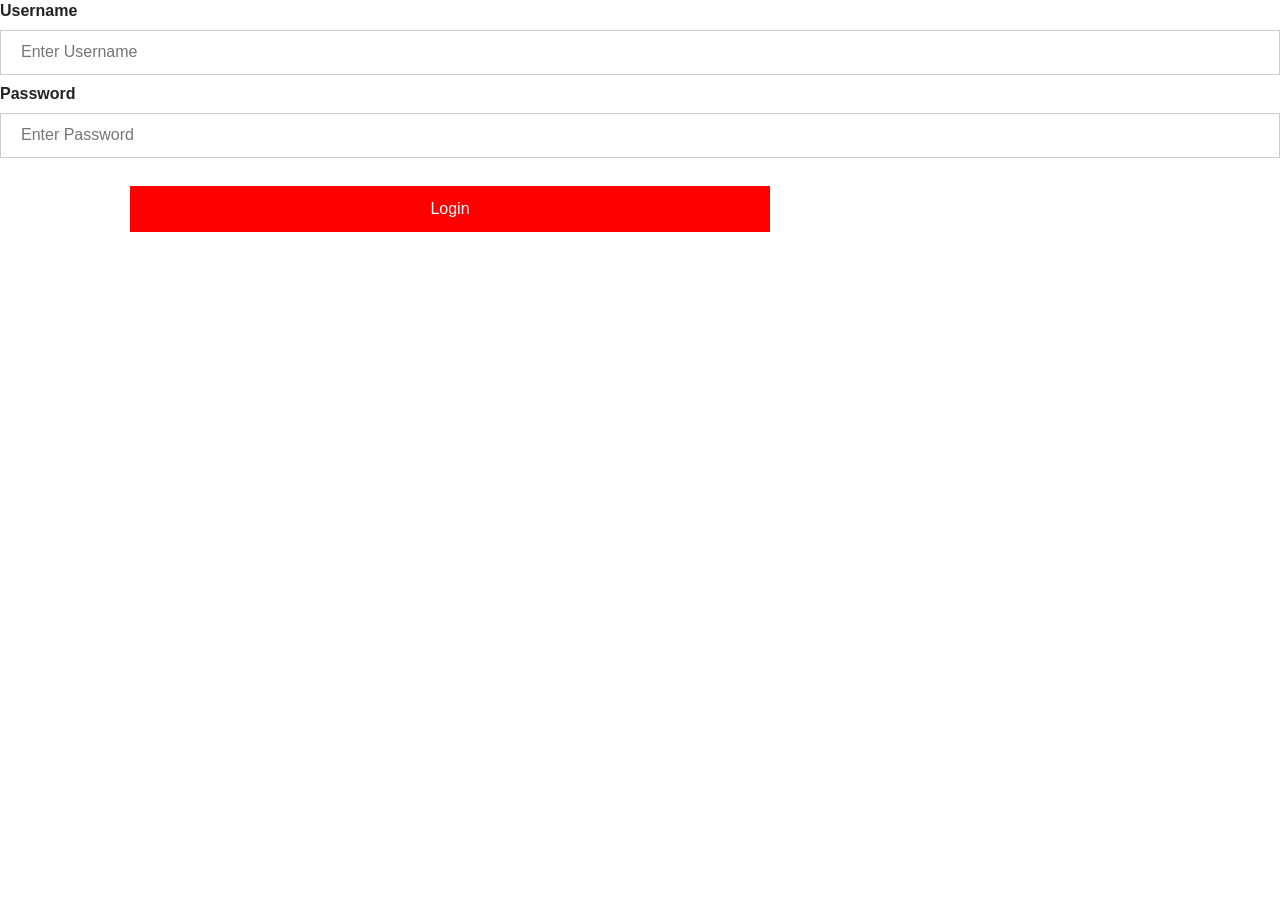
<file: Website/loginpage.html>
<!doctype html>
<html class="no-js" lang="">
<head>
    <meta charset="utf-8">
    <meta http-equiv="x-ua-compatible" content="ie=edge">
    <title>DeGokkers</title>
    <meta name="description" content="">
    <meta name="viewport" content="width=device-width, initial-scale=1">

    <link rel="manifest" href="site.webmanifest">
    <link rel="apple-touch-icon" href="icon.png">
    <!-- Place favicon.ico in the root directory -->

    <link rel="stylesheet" href="css/normalize.css">
    <link rel="stylesheet" href="css/main.css">
</head>
<body>
<form action="action_page.php">

    <div class="container">
        <label for="uname"><b>Username</b></label>
        <input type="text" placeholder="Enter Username" name="uname" required>

        <label for="psw"><b>Password</b></label>
        <input type="password" placeholder="Enter Password" name="psw" required>

        <button type="submit">Login</button>
    </div>
</form>
</body>
</html>
</file>
<file: Website/css/main.css>
/*! HTML5 Boilerplate v6.0.1 | MIT License | https://html5boilerplate.com/ */

/*
 * What follows is the result of much research on cross-browser styling.
 * Credit left inline and big thanks to Nicolas Gallagher, Jonathan Neal,
 * Kroc Camen, and the H5BP dev community and team.
 */

/* ==========================================================================
   Base styles: opinionated defaults
   ========================================================================== */

html {
    color: #222;
    font-size: 1em;
    line-height: 1.4;
}

/*
 * Remove text-shadow in selection highlight:
 * https://twitter.com/miketaylr/status/12228805301
 *
 * Vendor-prefixed and regular ::selection selectors cannot be combined:
 * https://stackoverflow.com/a/16982510/7133471
 *
 * Customize the background color to match your design.
 */

::-moz-selection {
    background: #b3d4fc;
    text-shadow: none;
}

::selection {
    background: #b3d4fc;
    text-shadow: none;
}

/*
 * A better looking default horizontal rule
 */

hr {
    display: block;
    height: 1px;
    border: 0;
    border-top: 1px solid #ccc;
    margin: 1em 0;
    padding: 0;
}

/*
 * Remove the gap between audio, canvas, iframes,
 * images, videos and the bottom of their containers:
 * https://github.com/h5bp/html5-boilerplate/issues/440
 */

audio,
canvas,
iframe,
img,
svg,
video {
    vertical-align: middle;
}

/*
 * Remove default fieldset styles.
 */

fieldset {
    border: 0;
    margin: 0;
    padding: 0;
}

/*
 * Allow only vertical resizing of textareas.
 */

textarea {
    resize: vertical;
}

/* ==========================================================================
   Browser Upgrade Prompt
   ========================================================================== */

.browserupgrade {
    margin: 0.2em 0;
    background: #ccc;
    color: #000;
    padding: 0.2em 0;
}

/* ==========================================================================
   Author's custom styles
   ========================================================================== */
/* ------------------------------------------Login----------------------------------*/
.boxp{
    margin-top:30px;
    font-family: Arial;
}
.button {
    font-size: 1em;
    color: #000;
    padding:7px 20px;
    text-decoration: none;
}
.button:hover {
    color:#FF0000;
    border-style: solid;
    border-radius: 15px;
    border-width: thin;
}
.overlay {
    position: fixed;
    top: 0;
    bottom: 0;
    left: 0;
    right: 0;
    background: rgba(0, 0, 0, 0.7);
    transition: opacity 500ms;
    visibility: hidden;
    opacity: 0;
}
.overlay:target {
    visibility: visible;
    opacity: 1;
}
.popup {
    margin: 70px auto;
    padding: 20px;
    background: linear-gradient(to bottom right , #fff, #fff, #fff, #FF0000 );
    border-radius: 5px;
    width: 30%;
    position: relative;
    transition: all 5s ease-in-out;
}

.popup h2 {
    margin-top: 0;
    color: #000;
    font-family: Arial;
}
.popup .close {
    position: absolute;
    top: 20px;
    right: 30px;
    transition: all 250ms;
    font-size: 30px;
    font-weight: bold;
    text-decoration: none;
    color: #000;
}
.popup .close:hover {
    color: #FF0000;
}
.popup .content {
    max-height: 30%;
    overflow: auto;
}
    /*-------------------------------------------------Form----------------------------------------*/
/* Full-width inputs */
.container input{
    width: 100%;
    padding: 12px 20px;
    margin: 8px 0;
    display: inline-block;
    border: 1px solid #ccc;
    box-sizing: border-box;
}
input[type=email], input[type=password]{
    width: 100%;
    padding: 12px 20px;
    margin: 8px 0;
    display: inline-block;
    border: 1px solid #ccc;
    box-sizing: border-box;
}
button {
    background-color: #FF0000;
    color: white;
    padding: 14px 20px;
    margin: 20px 0px 8px 130px;
    border: none;
    cursor: pointer;
    width: 50%;
}
.container{
    font-family: Arial;}


/*-------------------------------------------------*/

.header{
    background-color: #333;
    background-size: 100%;
    font-family: Arial;
}
.topheader{
    margin: 0 auto;
    width:1200px;

}
.socialicons img{
    margin-right: 5px;
}
.phonesection, .mailsection{
    display: inline-flex;
    align-self: center;
    margin:5px;
}
.topheader{
    display:flex;
    justify-content: space-between;
}
.phonesection img{
    align-self: center;
    margin-right: 10px;
}
.mailsection img{
    align-self: center;
    margin-right: 10px;
}

.phone_mail_section p{
    color: #fefefe;
    font-size: 12px;
    margin:0px;
    margin-right: 20px;
}

/*------------------------------------------Menubar-------------------------------------------*/
.menubar{
    padding-top: 10px;
    background-color: #e6e6e6;
    width: 100%;
    height: 100px;
}
.menubar h1{
    font-family: Arial;
}
.menubar .logo h1 span{
    color:#FF0000;
}
.items{
    margin: 0 auto;
    width:1200px;

    display: flex;
    justify-content: space-between;
}
.menubarlinks{
    margin-top: 35px;
}
.menubarlinks a{
    font-family: Arial;
    margin-left: 40px;
    text-decoration: none;
    color: #000;
    padding:7px 20px;
}
.menubarlinks a:hover{
    color:#FF0000;
    border-style: solid;
    border-radius: 15px;
    border-width: thin;
}
.boxesp{
    display:flex;
    justify-content: space-between;
}

.respondmessage{
    font-size: 40px;
    font-family: arial;
    background-color: #ffffff;
    width: 200px;
    text-align: center;
    margin: 0 auto;
    padding: 20px;
    border-radius: 20px;
}
/*-------------------------------------------INFO Section--------------------------------------*/
.feature{
    background-color:#f2f2f2;
    box-shadow: 5px 8px #e9e9e9;
    font-family: Arial;
}

.runningman{
    font-size:2.5rem;
    font-weight: lighter;
    margin: 0 auto;
    padding-top: 30px;
    width: 300px;
}
.box{
    width: 270px;
    height: 320px;

    background: linear-gradient(to bottom right , #fff, #fff, #FF0000 );
    margin-top: 40px;
    box-shadow: 5px 8px #e9e9e9;
    margin-bottom: 50px;
}
.box img, .boxgreen img{
    display: block;
    margin: 10px auto;
    width: 20%;
    height: 18%;
    padding-top: 30px;
    border-bottom: 2px solid #ececec;
    padding-bottom: 20px;
}
.box h1, .boxgreen h1{
    font-size: 0.8rem;
    font-weight: bold;
    margin-bottom: 10px;
    text-align: center;
}
.box p, .boxgreen p{
    text-align: center;
    display: block;
    margin: 20px auto;
    width: 90%;
    color:#777777;
}
.boxes{
    display: grid;
    grid-template-columns: 1fr 1fr 1fr 1fr;
    margin: 0 auto;
    width:1200px;
}
@media screen and (max-width: 1200px){
    .topheader{
        margin: 0 auto;
        width:750px;
    }
    .items {
        margin: 0 auto;
        width: 750px;
    }
    .boxes{
        display: grid;
        grid-template-columns: 1fr 1fr;
        width: 570px;
    }
    .box{
        margin: 40px 0px 10px 20px;
    }

}
@media screen and (max-width: 740px){
    .topheader{
        margin: 0 auto;
        width:520px;
    }

    .items {
        margin: 0 auto;
        width: 520px;
    }
    .boxes{
        display: grid;
        grid-template-columns: 1fr;
        width: 570px;
    }
    .box{
        margin: 40px 5px 20px 135px;

    }
}
@media screen and (max-width: 500px){
    .topheader{

        margin: 0 auto;
        width:300px;
    }
    .phone_mail_section p {
        font-size: 8px;
        margin-right: 0px;
    }
    .items {
        margin: 0 auto;
        width: 300px;
    }
    .boxes{
        display: grid;
        grid-template-columns: 1fr;
        width: 300px;
    }
    .box{
        margin: 40px 5px 20px 85px;

    }
    .logo h1{
        font-size: 1em;
        margin-top: 45px;
        width:100px;
    }
    .menubarlinks{
        display:flex;
    }
    .menubarlinks a{
        margin-left: 0px;
    }
    .infosection h1{
        font-size:1.8em;
        margin-left: 100px;
    }
    .box{
        margin-left: 20px;
        width: 280px;
    }
    .box h1{
        margin-left: 0px;
    }


}

.video video{
    margin: 0 auto;
    display: flex;
}

/* ------------------------------------------Download Section----------------------------------*/
.downloadnow1{
    /* background: linear-gradient(to bottom right, #ffeb99,#fff ); */
    background: radial-gradient(circle, #fff,  #FF0000);
    padding-top: 20px;
}

.downloadnow{
    margin: 0 auto;
    padding-top: 200px;
    text-align: center;
    height: 200px;


}
.buttonDownload {
    display: inline-block;
    position: relative;
    padding: 10px 25px;

    background-color: #333;
    color: white;

    font-family: sans-serif;
    text-decoration: none;
    font-size: 0.9em;
    text-align: center;
    text-indent: 15px;
}
.buttonDownload:hover {
    background-color: #FF0000;
    color: white;
}
.buttonDownload:before, .buttonDownload:after {
    content: ' ';
    display: block;
    position: absolute;
    left: 15px;
    top: 52%;
}
.buttonDownload:before {
    width: 10px;
    height: 2px;
    border-style: solid;
    border-width: 0 2px 2px;
}
.buttonDownload:after {
    width: 0;
    height: 0;
    margin-left: 3px;
    margin-top: -7px;

    border-style: solid;
    border-width: 4px 4px 0 4px;
    border-color: transparent;
    border-top-color: inherit;

    animation: downloadArrow 2s linear infinite;
    animation-play-state: paused;
}
.buttonDownload:hover:before {
    border-color: #fff;
}
.buttonDownload:hover:after {
    border-top-color: #fff;
    animation-play-state: running;
}
@keyframes downloadArrow {
    0% {
        margin-top: -7px;
        opacity: 1;
    }
    0.001% {
        margin-top: -15px;
        opacity: 0;
    }
    50% {
        opacity: 1;
    }
    100% {
        margin-top: 0;
        opacity: 0;
    }
}





















/* ==========================================================================
   Helper classes
   ========================================================================== */

/*
 * Hide visually and from screen readers
 */

.hidden {
    display: none !important;
}

/*
 * Hide only visually, but have it available for screen readers:
 * https://snook.ca/archives/html_and_css/hiding-content-for-accessibility
 *
 * 1. For long content, line feeds are not interpreted as spaces and small width
 *    causes content to wrap 1 word per line:
 *    https://medium.com/@jessebeach/beware-smushed-off-screen-accessible-text-5952a4c2cbfe
 */

.visuallyhidden {
    border: 0;
    clip: rect(0 0 0 0);
    -webkit-clip-path: inset(50%);
    clip-path: inset(50%);
    height: 1px;
    margin: -1px;
    overflow: hidden;
    padding: 0;
    position: absolute;
    width: 1px;
    white-space: nowrap; /* 1 */
}

/*
 * Extends the .visuallyhidden class to allow the element
 * to be focusable when navigated to via the keyboard:
 * https://www.drupal.org/node/897638
 */

.visuallyhidden.focusable:active,
.visuallyhidden.focusable:focus {
    clip: auto;
    -webkit-clip-path: none;
    clip-path: none;
    height: auto;
    margin: 0;
    overflow: visible;
    position: static;
    width: auto;
    white-space: inherit;
}

/*
 * Hide visually and from screen readers, but maintain layout
 */

.invisible {
    visibility: hidden;
}

/*
 * Clearfix: contain floats
 *
 * For modern browsers
 * 1. The space content is one way to avoid an Opera bug when the
 *    `contenteditable` attribute is included anywhere else in the document.
 *    Otherwise it causes space to appear at the top and bottom of elements
 *    that receive the `clearfix` class.
 * 2. The use of `table` rather than `block` is only necessary if using
 *    `:before` to contain the top-margins of child elements.
 */

.clearfix:before,
.clearfix:after {
    content: " "; /* 1 */
    display: table; /* 2 */
}

.clearfix:after {
    clear: both;
}

/* ==========================================================================
   EXAMPLE Media Queries for Responsive Design.
   These examples override the primary ('mobile first') styles.
   Modify as content requires.
   ========================================================================== */

@media only screen and (min-width: 35em) {
    /* Style adjustments for viewports that meet the condition */
}

@media print,
       (-webkit-min-device-pixel-ratio: 1.25),
       (min-resolution: 1.25dppx),
       (min-resolution: 120dpi) {
    /* Style adjustments for high resolution devices */
}

/* ==========================================================================
   Print styles.
   Inlined to avoid the additional HTTP request:
   http://www.phpied.com/delay-loading-your-print-css/
   ========================================================================== */

@media print {
    *,
    *:before,
    *:after {
        background: transparent !important;
        color: #000 !important; /* Black prints faster:
                                   http://www.sanbeiji.com/archives/953 */
        box-shadow: none !important;
        text-shadow: none !important;
    }

    a,
    a:visited {
        text-decoration: underline;
    }

    a[href]:after {
        content: " (" attr(href) ")";
    }

    abbr[title]:after {
        content: " (" attr(title) ")";
    }

    /*
     * Don't show links that are fragment identifiers,
     * or use the `javascript:` pseudo protocol
     */

    a[href^="#"]:after,
    a[href^="javascript:"]:after {
        content: "";
    }

    pre {
        white-space: pre-wrap !important;
    }
    pre,
    blockquote {
        border: 1px solid #999;
        page-break-inside: avoid;
    }

    /*
     * Printing Tables:
     * http://css-discuss.incutio.com/wiki/Printing_Tables
     */

    thead {
        display: table-header-group;
    }

    tr,
    img {
        page-break-inside: avoid;
    }

    p,
    h2,
    h3 {
        orphans: 3;
        widows: 3;
    }

    h2,
    h3 {
        page-break-after: avoid;
    }
}
</file>
